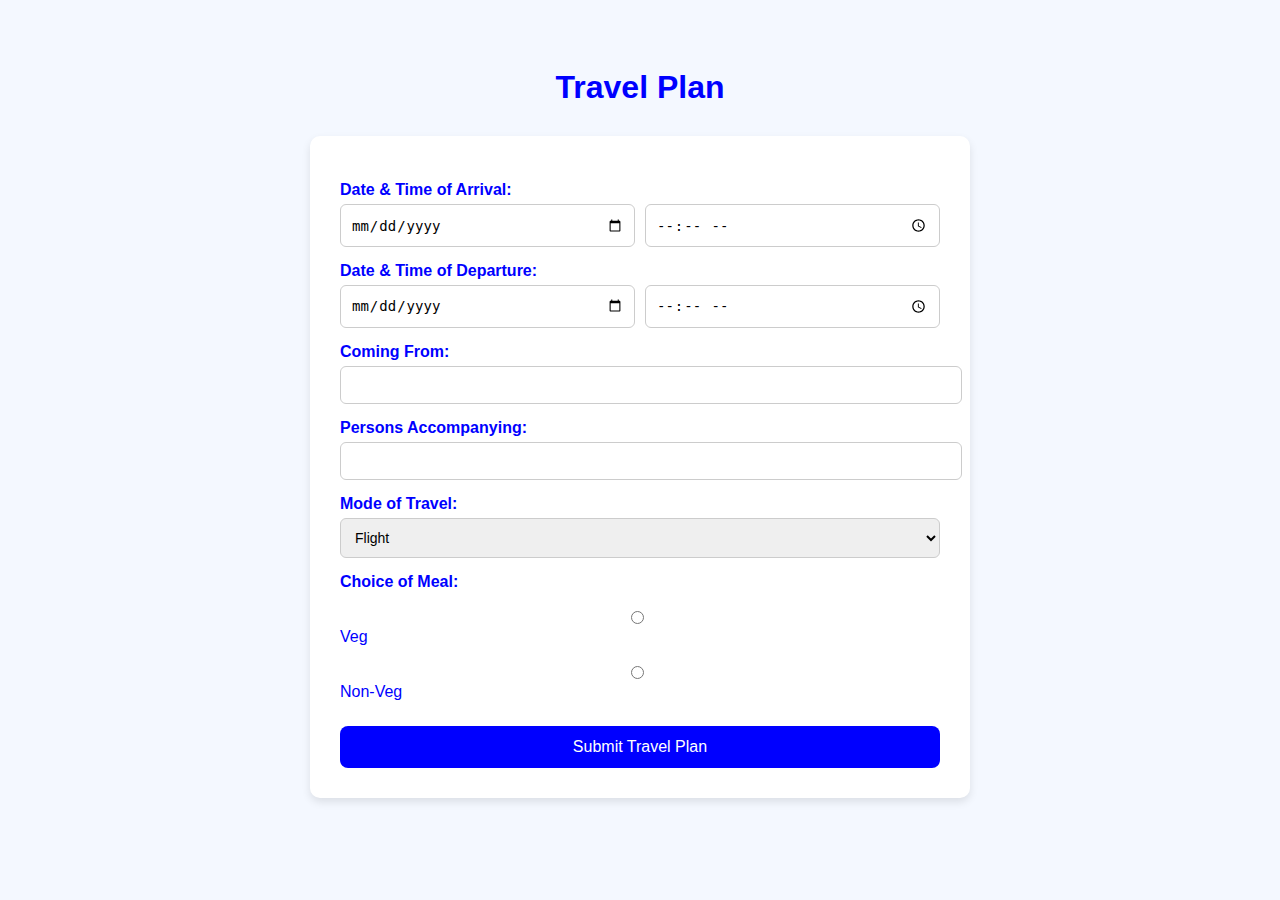
<file: travel.html>
<!DOCTYPE html>
<html lang="en">
<head>
  <meta charset="UTF-8" />
  <title>Travel Plan</title>
  <style>
    body {
      font-family: 'Segoe UI', sans-serif;
      background: #f4f8ff;
      padding: 40px;
    }

    h1 {
      text-align: center;
      color: #0000FF;
      margin-bottom: 30px;
    }

    form {
      max-width: 600px;
      margin: auto;
      background-color: white;
      padding: 30px;
      border-radius: 10px;
      box-shadow: 0 4px 8px rgba(0,0,0,0.1);
    }

    label {
      display: block;
      margin-top: 15px;
      font-weight: bold;
      color: #0000FF;
    }

    input, select {
      width: 100%;
      padding: 10px;
      margin-top: 5px;
      border-radius: 6px;
      border: 1px solid #ccc;
      font-size: 14px;
    }

    .datetime-group {
      display: flex;
      gap: 10px;
    }

    .datetime-group input[type="date"],
    .datetime-group input[type="time"] {
      flex: 1;
    }

    .radio-group {
      margin-top: 5px;
    }

    .radio-group label {
      font-weight: normal;
      margin-right: 15px;
    }

    button {
      margin-top: 25px;
      background-color: #0000FF;
      color: white;
      padding: 12px 20px;
      font-size: 16px;
      border: none;
      border-radius: 8px;
      cursor: pointer;
      width: 100%;
    }

    button:hover {
      background-color: #FFD700;
      color: black;
    }
  </style>
</head>
<body>

  <h1>Travel Plan</h1>

  <form id="travel-form">
    <label for="arrival-date">Date & Time of Arrival:</label>
    <div class="datetime-group">
      <input type="date" id="arrival-date" name="arrival_date" required>
      <input type="time" id="arrival-time" name="arrival_time">
    </div>

    <label for="departure-date">Date & Time of Departure:</label>
    <div class="datetime-group">
      <input type="date" id="departure-date" name="departure_date" required>
      <input type="time" id="departure-time" name="departure_time">
    </div>

    <label for="from-place">Coming From:</label>
    <input type="text" id="from-place" name="from_place" required>

    <label for="accompanying">Persons Accompanying:</label>
    <input type="number" id="accompanying" name="accompanying" min="0" required>
    
  

    <label for="mode">Mode of Travel:</label>
    <select id="mode" name="mode" required>
      <option value="Flight">Flight</option>
      <option value="Train">Train</option>
      <option value="Bus">Bus</option>
      <option value="Self Drive">Self Drive</option>
    </select>

    <label>Choice of Meal:</label>
    <div class="radio-group">
      <label><input type="radio" name="meal" value="Veg" required> Veg</label>
      <label><input type="radio" name="meal" value="Non-Veg"> Non-Veg</label>
    </div>

    <button type="submit">Submit Travel Plan</button>
  </form>

<script>
  document.getElementById('travel-form').addEventListener('submit', async function (e) {
    e.preventDefault();

    const formData = new FormData(e.target);
    const data = Object.fromEntries(formData.entries());

    const response = await fetch("http://127.0.0.1:5000/send-travel-plan", {
      method: "POST",
      headers: { "Content-Type": "application/json" },
      body: JSON.stringify(data),
    });

    const result = await response.json();
    if (result.success) {
      alert("✅ Travel Plan submitted and emailed!");
      window.location.href = "register.html";
    } else {
      alert("❌ Error: " + result.error);
    }
  });
</script>

</body>
</html>
</file>
